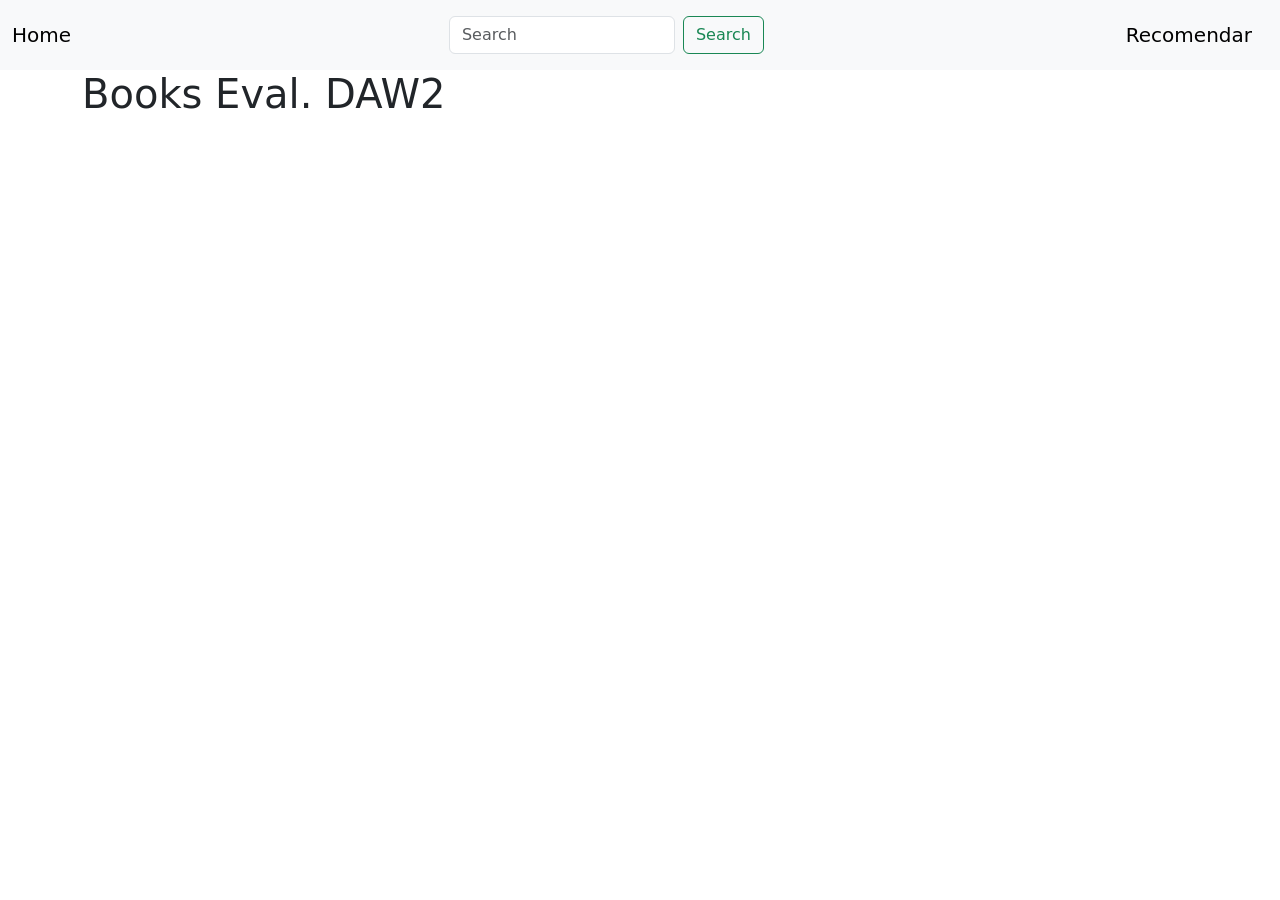
<file: frontend/index.html>
<!DOCTYPE html>
<html lang="es">
  <head>
    <meta charset="UTF-8" />
    <meta name="viewport" content="width=device-width, initial-scale=1.0" />
    <title>SPA Ev2</title>
    <link rel="stylesheet" href="./app/assets/bootstrap.min.css" />
    <link rel="stylesheet" href="./app/assets/styles.css" />
    <link rel="icon" href="./app/assets/favicon.png" />
  </head>

  <body>
    <div id="root"></div>
    
    <script src="./app/index.js" type="module"></script>
    <script src="./app/assets/bootstrap.bundle.min.js"></script>
  </body>

</html>
</file>
<file: frontend/app/assets/styles.css>
.book {
  /* max-width: 18rem; */
  /* margin-bottom: 3rem; */
  margin-bottom: calc(1 * var(--bs-gutter-x));
}

.book:hover {
  transition: all 0.5s ease;
  transform: scale(1.1);
}
</file>
